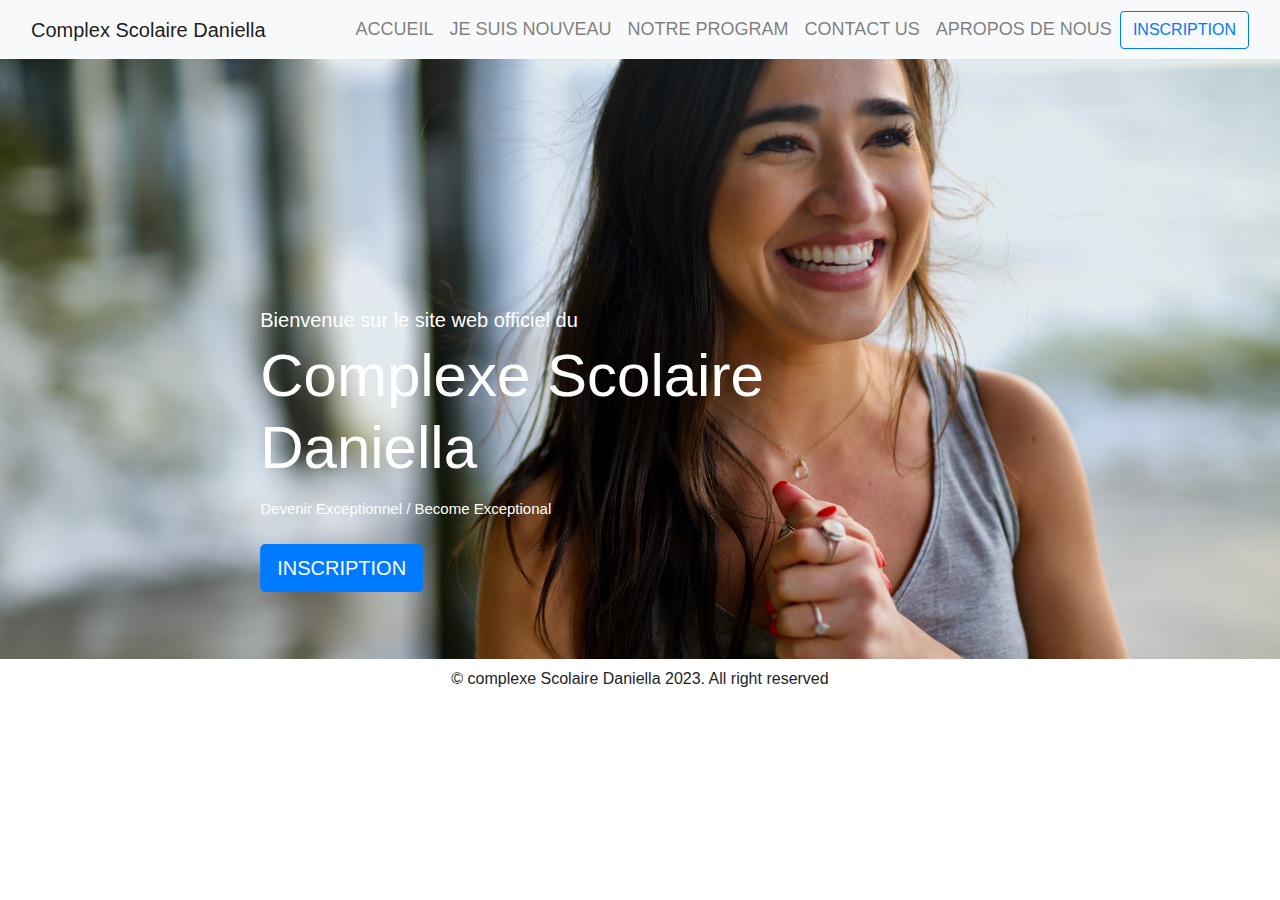
<file: index.html>
<!doctype html>
<html lang="en" class="h-100" data-bs-theme="auto">
    <head>
        <meta charset="utf-8">
        <meta name="viewport" content="width=device-width, initial-scale=1">
        <meta name="description" content="">
        <title>Complexe Scolaire Daniella</title>

        <link rel="stylesheet" href="style/cover.css">

        <!-- Link to Bootstrap CSS file -->
        <link rel="stylesheet" href="https://maxcdn.bootstrapcdn.com/bootstrap/4.5.2/css/bootstrap.min.css">
    
        <!-- Link to Bootstrap JavaScript file (optional, only if you need to use Bootstrap JavaScript components) -->
        <script src="https://maxcdn.bootstrapcdn.com/bootstrap/4.5.2/js/bootstrap.min.js"></script>
    </head>
    <body>


        <nav class="navbar navbar-expand-md navbar-light bg-light">
            <div class="container-fluid">
              <a class="navbar-brand" routerLink="">Complex Scolaire Daniella</a>
              <button class="navbar-toggler" type="button" data-bs-toggle="collapse" data-bs-target="#navbarSupportedContent" aria-controls="navbarSupportedContent" aria-expanded="false" aria-label="Toggle navigation">
                <span class="navbar-toggler-icon"></span>
              </button>
              <div class="collapse navbar-collapse" id="navbarSupportedContent">
                <ul class="navbar-nav ml-auto mb-2 mb-lg-0">
                  <li class="nav-item">
                    <a class="nav-link" href="">ACCUEIL</a>
                  </li>
                  <li class="nav-item">
                    <a class="nav-link" href="nouveau.html">JE SUIS NOUVEAU</a>
                  </li>
                  <li class="nav-item">
                    <a class="nav-link" href="program.html">NOTRE PROGRAM</a>
                  </li>
          
                  <li class="nav-item">
                    <a class="nav-link" href="contact.html">CONTACT US</a>
                  </li>
                  <li class="nav-item">
                    <a class="nav-link" href="apropos.html">APROPOS DE NOUS</a>
                  </li>
                </ul>
          
          
          
              </div>
              <!-- <form class="d-flex" role="search"> -->
                <!-- <input class="form-control me-2" type="search" placeholder="Search" aria-label="Search"> -->
                <a class="btn btn-outline-primary" routerLink="bookanappointment">INSCRIPTION</a>
              <!-- </form> -->
            </div>
          </nav>


        <section class="home">
            <img src="image/fabian-centeno-njeVb6E3XB8-unsplash.jpg" alt="">
          
            <div class="homecontent">
              <h3>Bienvenue sur le site web officiel du </h3>
              <h1>Complexe Scolaire <br>Daniella</h1>
              <p></p>
              <h5>Devenir Exceptionnel / Become Exceptional</h5>
              <p></p>
              <!-- <a routerLink="course" class="btn btn-lg btn-light">Discover Courses</a> &nbsp; -->
              <a routerLink="bookanappointment" class="btn btn-lg btn-primary">INSCRIPTION</a>
            </div>
        </section>


        <footer class="text-center mt-2">
            <p>&copy; complexe Scolaire Daniella 2023. All right reserved</p>
          </footer>
          
    </body>
</html>
</file>
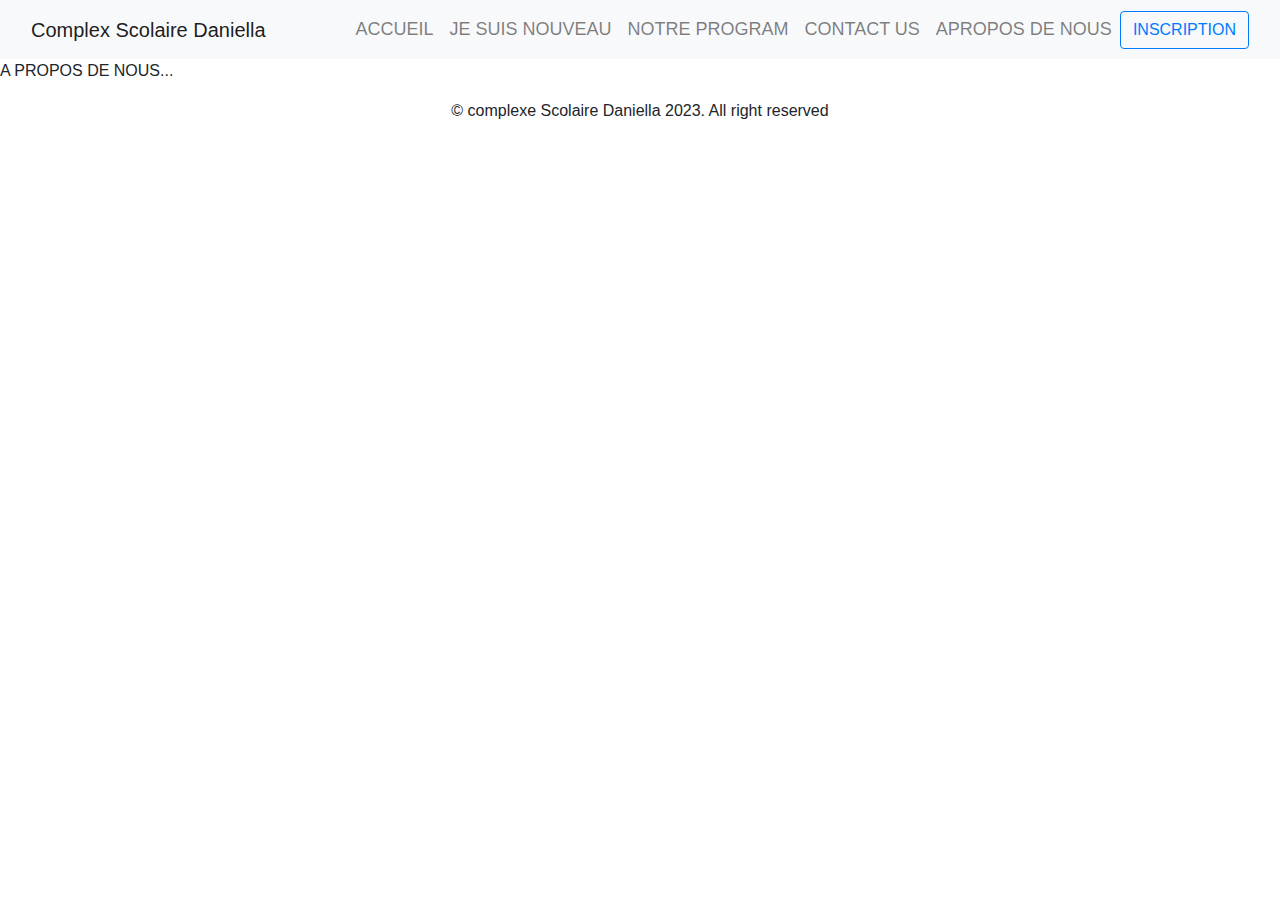
<file: apropos.html>
<!doctype html>
<html lang="en" class="h-100" data-bs-theme="auto">
    <head>
        <meta charset="utf-8">
        <meta name="viewport" content="width=device-width, initial-scale=1">
        <meta name="description" content="">
        <title>Complexe Scolaire Daniella</title>

        <link rel="stylesheet" href="style/cover.css">

        <!-- Link to Bootstrap CSS file -->
        <link rel="stylesheet" href="https://maxcdn.bootstrapcdn.com/bootstrap/4.5.2/css/bootstrap.min.css">
    
        <!-- Link to Bootstrap JavaScript file (optional, only if you need to use Bootstrap JavaScript components) -->
        <script src="https://maxcdn.bootstrapcdn.com/bootstrap/4.5.2/js/bootstrap.min.js"></script>
    </head>
    <body>


        <nav class="navbar navbar-expand-lg navbar-light bg-light">
            <div class="container-fluid">
              <a class="navbar-brand" routerLink="">Complex Scolaire Daniella</a>
              <button class="navbar-toggler" type="button" data-bs-toggle="collapse" data-bs-target="#navbarSupportedContent" aria-controls="navbarSupportedContent" aria-expanded="false" aria-label="Toggle navigation">
                <span class="navbar-toggler-icon"></span>
              </button>
              <div class="collapse navbar-collapse" id="navbarSupportedContent">
                <ul class="navbar-nav ml-auto mb-2 mb-lg-0">
                  <li class="nav-item">
                    <a class="nav-link" href="index.html">ACCUEIL</a>
                  </li>
                  <li class="nav-item">
                    <a class="nav-link" href="nouveau.html">JE SUIS NOUVEAU</a>
                  </li>
                  <li class="nav-item">
                    <a class="nav-link" href="program.html">NOTRE PROGRAM</a>
                  </li>
          
                  <li class="nav-item">
                    <a class="nav-link" href="contact.html">CONTACT US</a>
                  </li>
                  <li class="nav-item">
                    <a class="nav-link" href="apropos.html">APROPOS DE NOUS</a>
                  </li>
                </ul>
          
          
          
              </div>
              <!-- <form class="d-flex" role="search"> -->
                <!-- <input class="form-control me-2" type="search" placeholder="Search" aria-label="Search"> -->
                <a class="btn btn-outline-primary" routerLink="bookanappointment">INSCRIPTION</a>
              <!-- </form> -->
            </div>
          </nav>


        <section class="home">
            <p>A PROPOS DE NOUS...</p>
        </section>


        <footer class="text-center mt-2">
            <p>&copy; complexe Scolaire Daniella 2023. All right reserved</p>
          </footer>
          
    </body>
</html>
</file>
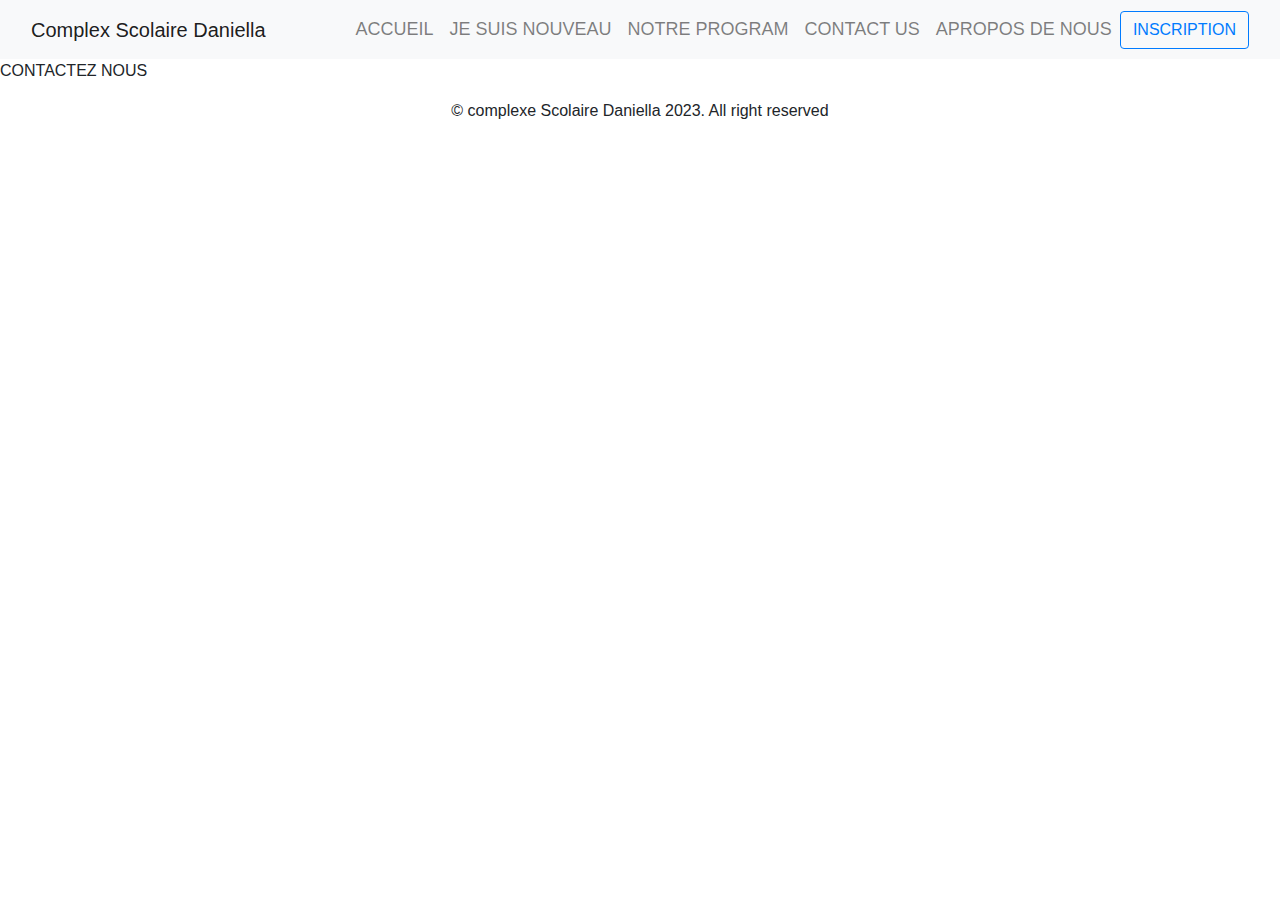
<file: contact.html>
<!doctype html>
<html lang="en" class="h-100" data-bs-theme="auto">
    <head>
        <meta charset="utf-8">
        <meta name="viewport" content="width=device-width, initial-scale=1">
        <meta name="description" content="">
        <title>Complexe Scolaire Daniella</title>

        <link rel="stylesheet" href="style/cover.css">

        <!-- Link to Bootstrap CSS file -->
        <link rel="stylesheet" href="https://maxcdn.bootstrapcdn.com/bootstrap/4.5.2/css/bootstrap.min.css">
    
        <!-- Link to Bootstrap JavaScript file (optional, only if you need to use Bootstrap JavaScript components) -->
        <script src="https://maxcdn.bootstrapcdn.com/bootstrap/4.5.2/js/bootstrap.min.js"></script>
    </head>
    <body>


        <nav class="navbar navbar-expand-lg navbar-light bg-light">
            <div class="container-fluid">
              <a class="navbar-brand" routerLink="">Complex Scolaire Daniella</a>
              <button class="navbar-toggler" type="button" data-bs-toggle="collapse" data-bs-target="#navbarSupportedContent" aria-controls="navbarSupportedContent" aria-expanded="false" aria-label="Toggle navigation">
                <span class="navbar-toggler-icon"></span>
              </button>
              <div class="collapse navbar-collapse" id="navbarSupportedContent">
                <ul class="navbar-nav ml-auto mb-2 mb-lg-0">
                  <li class="nav-item">
                    <a class="nav-link" href="index.html">ACCUEIL</a>
                  </li>
                  <li class="nav-item">
                    <a class="nav-link" href="nouveau.html">JE SUIS NOUVEAU</a>
                  </li>
                  <li class="nav-item">
                    <a class="nav-link" href="program.html">NOTRE PROGRAM</a>
                  </li>
          
                  <li class="nav-item">
                    <a class="nav-link" href="contact.html">CONTACT US</a>
                  </li>
                  <li class="nav-item">
                    <a class="nav-link" href="apropos.html">APROPOS DE NOUS</a>
                  </li>
                </ul>
          
          
          
              </div>
              <!-- <form class="d-flex" role="search"> -->
                <!-- <input class="form-control me-2" type="search" placeholder="Search" aria-label="Search"> -->
                <a class="btn btn-outline-primary" routerLink="bookanappointment">INSCRIPTION</a>
              <!-- </form> -->
            </div>
          </nav>


        <section class="home">
            <P>CONTACTEZ NOUS</P>
        </section>


        <footer class="text-center mt-2">
            <p>&copy; complexe Scolaire Daniella 2023. All right reserved</p>
          </footer>
          
    </body>
</html>
</file>
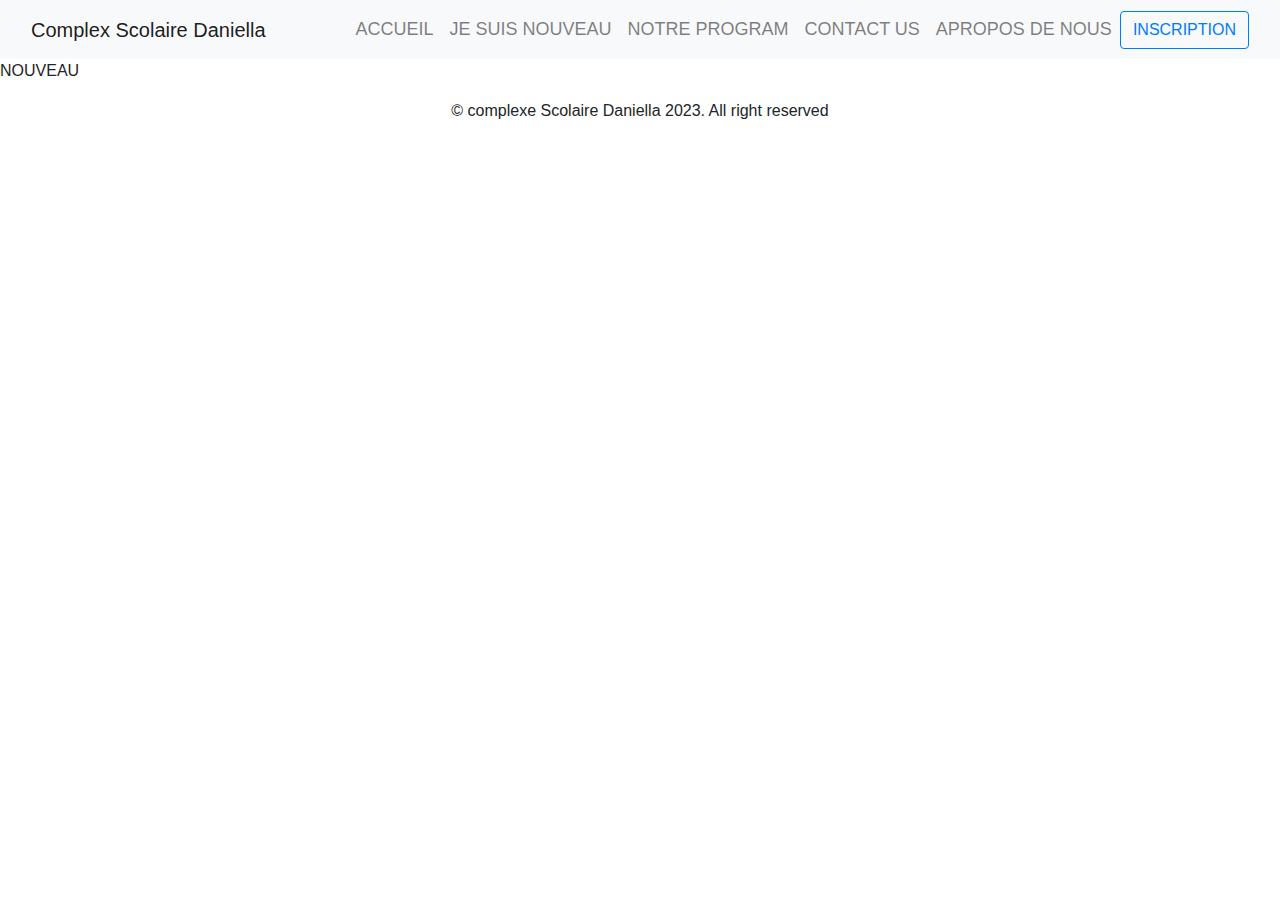
<file: nouveau.html>
<!doctype html>
<html lang="en" class="h-100" data-bs-theme="auto">
    <head>
        <meta charset="utf-8">
        <meta name="viewport" content="width=device-width, initial-scale=1">
        <meta name="description" content="">
        <title>Complexe Scolaire Daniella</title>

        <link rel="stylesheet" href="style/cover.css">

        <!-- Link to Bootstrap CSS file -->
        <link rel="stylesheet" href="https://maxcdn.bootstrapcdn.com/bootstrap/4.5.2/css/bootstrap.min.css">
    
        <!-- Link to Bootstrap JavaScript file (optional, only if you need to use Bootstrap JavaScript components) -->
        <script src="https://maxcdn.bootstrapcdn.com/bootstrap/4.5.2/js/bootstrap.min.js"></script>
    </head>
    <body>


        <nav class="navbar navbar-expand-lg navbar-light bg-light">
            <div class="container-fluid">
              <a class="navbar-brand" routerLink="">Complex Scolaire Daniella</a>
              <button class="navbar-toggler" type="button" data-bs-toggle="collapse" data-bs-target="#navbarSupportedContent" aria-controls="navbarSupportedContent" aria-expanded="false" aria-label="Toggle navigation">
                <span class="navbar-toggler-icon"></span>
              </button>
              <div class="collapse navbar-collapse" id="navbarSupportedContent">
                <ul class="navbar-nav ml-auto mb-2 mb-lg-0">
                  <li class="nav-item">
                    <a class="nav-link" href="index.html">ACCUEIL</a>
                  </li>
                  <li class="nav-item">
                    <a class="nav-link" href="nouveau.html">JE SUIS NOUVEAU</a>
                  </li>
                  <li class="nav-item">
                    <a class="nav-link" href="program.html">NOTRE PROGRAM</a>
                  </li>
          
                  <li class="nav-item">
                    <a class="nav-link" href="contact.html">CONTACT US</a>
                  </li>
                  <li class="nav-item">
                    <a class="nav-link" href="apropos.html">APROPOS DE NOUS</a>
                  </li>
                </ul>
          
          
          
              </div>
              <!-- <form class="d-flex" role="search"> -->
                <!-- <input class="form-control me-2" type="search" placeholder="Search" aria-label="Search"> -->
                <a class="btn btn-outline-primary" routerLink="bookanappointment">INSCRIPTION</a>
              <!-- </form> -->
            </div>
          </nav>


        <section class="home">
            <P>NOUVEAU</P>
        </section>


        <footer class="text-center mt-2">
            <p>&copy; complexe Scolaire Daniella 2023. All right reserved</p>
          </footer>
          
    </body>
</html>
</file>
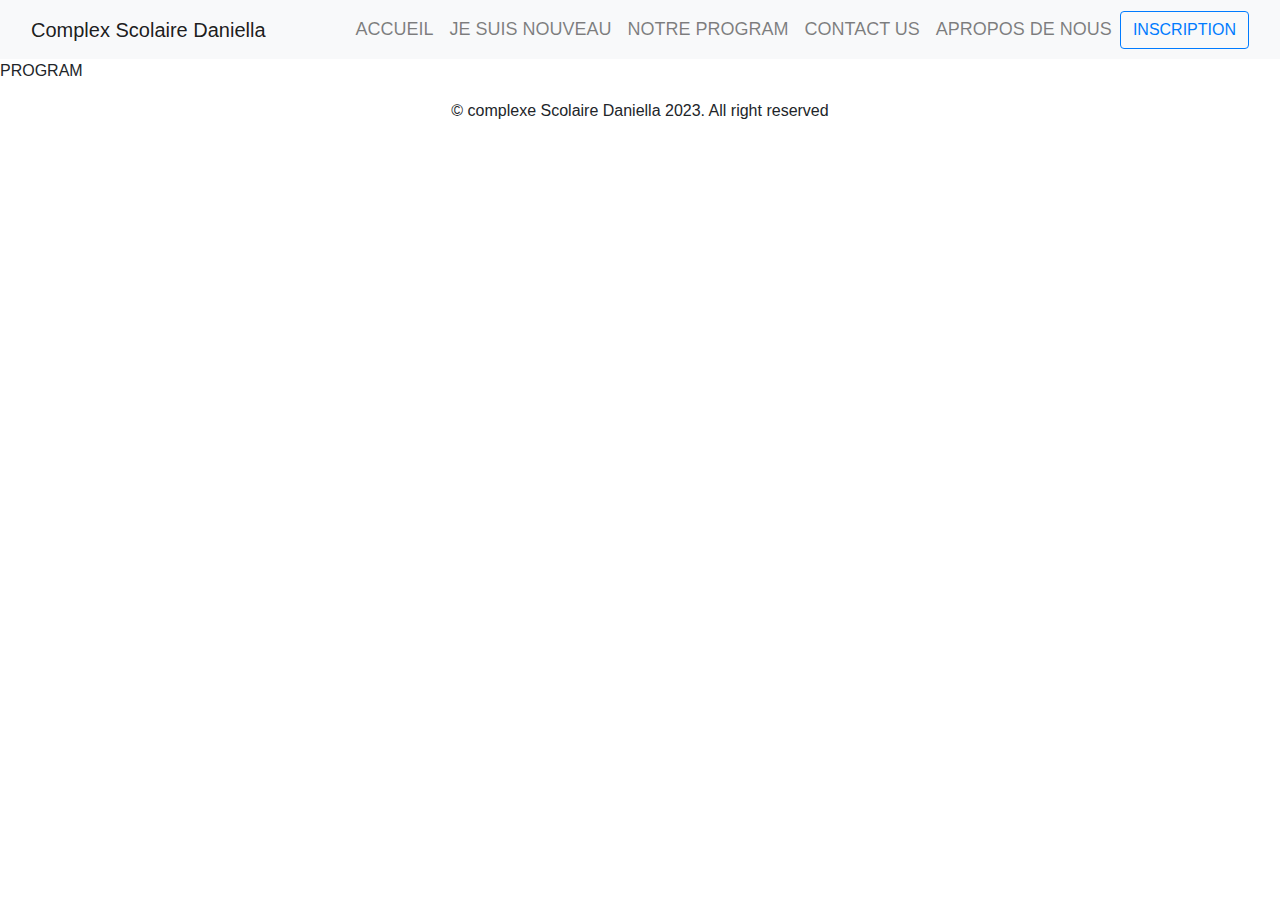
<file: program.html>
<!doctype html>
<html lang="en" class="h-100" data-bs-theme="auto">
    <head>
        <meta charset="utf-8">
        <meta name="viewport" content="width=device-width, initial-scale=1">
        <meta name="description" content="">
        <title>Complexe Scolaire Daniella</title>

        <link rel="stylesheet" href="style/cover.css">

        <!-- Link to Bootstrap CSS file -->
        <link rel="stylesheet" href="https://maxcdn.bootstrapcdn.com/bootstrap/4.5.2/css/bootstrap.min.css">
    
        <!-- Link to Bootstrap JavaScript file (optional, only if you need to use Bootstrap JavaScript components) -->
        <script src="https://maxcdn.bootstrapcdn.com/bootstrap/4.5.2/js/bootstrap.min.js"></script>
    </head>
    <body>


        <nav class="navbar navbar-expand-lg navbar-light bg-light">
            <div class="container-fluid">
              <a class="navbar-brand" routerLink="">Complex Scolaire Daniella</a>
              <button class="navbar-toggler" type="button" data-bs-toggle="collapse" data-bs-target="#navbarSupportedContent" aria-controls="navbarSupportedContent" aria-expanded="false" aria-label="Toggle navigation">
                <span class="navbar-toggler-icon"></span>
              </button>
              <div class="collapse navbar-collapse" id="navbarSupportedContent">
                <ul class="navbar-nav ml-auto mb-2 mb-lg-0">
                  <li class="nav-item">
                    <a class="nav-link" href="index.html">ACCUEIL</a>
                  </li>
                  <li class="nav-item">
                    <a class="nav-link" href="nouveau.html">JE SUIS NOUVEAU</a>
                  </li>
                  <li class="nav-item">
                    <a class="nav-link" href="program.html">NOTRE PROGRAM</a>
                  </li>
          
                  <li class="nav-item">
                    <a class="nav-link" href="contact.html">CONTACT US</a>
                  </li>
                  <li class="nav-item">
                    <a class="nav-link" href="apropos.html">APROPOS DE NOUS</a>
                  </li>
                </ul>
          
          
          
              </div>
              <!-- <form class="d-flex" role="search"> -->
                <!-- <input class="form-control me-2" type="search" placeholder="Search" aria-label="Search"> -->
                <a class="btn btn-outline-primary" routerLink="bookanappointment">INSCRIPTION</a>
              <!-- </form> -->
            </div>
          </nav>


        <section class="home">
            <P>PROGRAM</P>
        </section>


        <footer class="text-center mt-2">
            <p>&copy; complexe Scolaire Daniella 2023. All right reserved</p>
          </footer>
          
    </body>
</html>
</file>
<file: style/cover.css>
.navbar{
  background-color: #ffffff;
}
.navbar-light .navbar-nav .nav-link{
  /* color: #000000; */
  font-size: 18px;
}
.navbar-light .navbar-nav .nav-link:hover{
  text-decoration: underline;
  color: #000000; 
}




section.home img{
  width: 100%;
  height: 600px;
  object-position: center;
  object-fit: cover;
}

.homecontent{
  position: absolute;
  top: 50%;
  left: 40%;
  transform: translate(-50%, -50%);
}

.homecontent h1{
  color: #ffffff;
  font-size: 60px;
}

.homecontent a{
  margin-top: 10px;
}

.homecontent h3{
  color: #ffffff;
  font-size: 20px;
}

.homecontent h5{
  color: #ffffff;
  font-size: 15px;
}

@media screen and (max-width: 600px){
  .home img{
    height: 700px;
  }
  .homecontent h1{
    font-size: 40px;
  }

}
</file>
